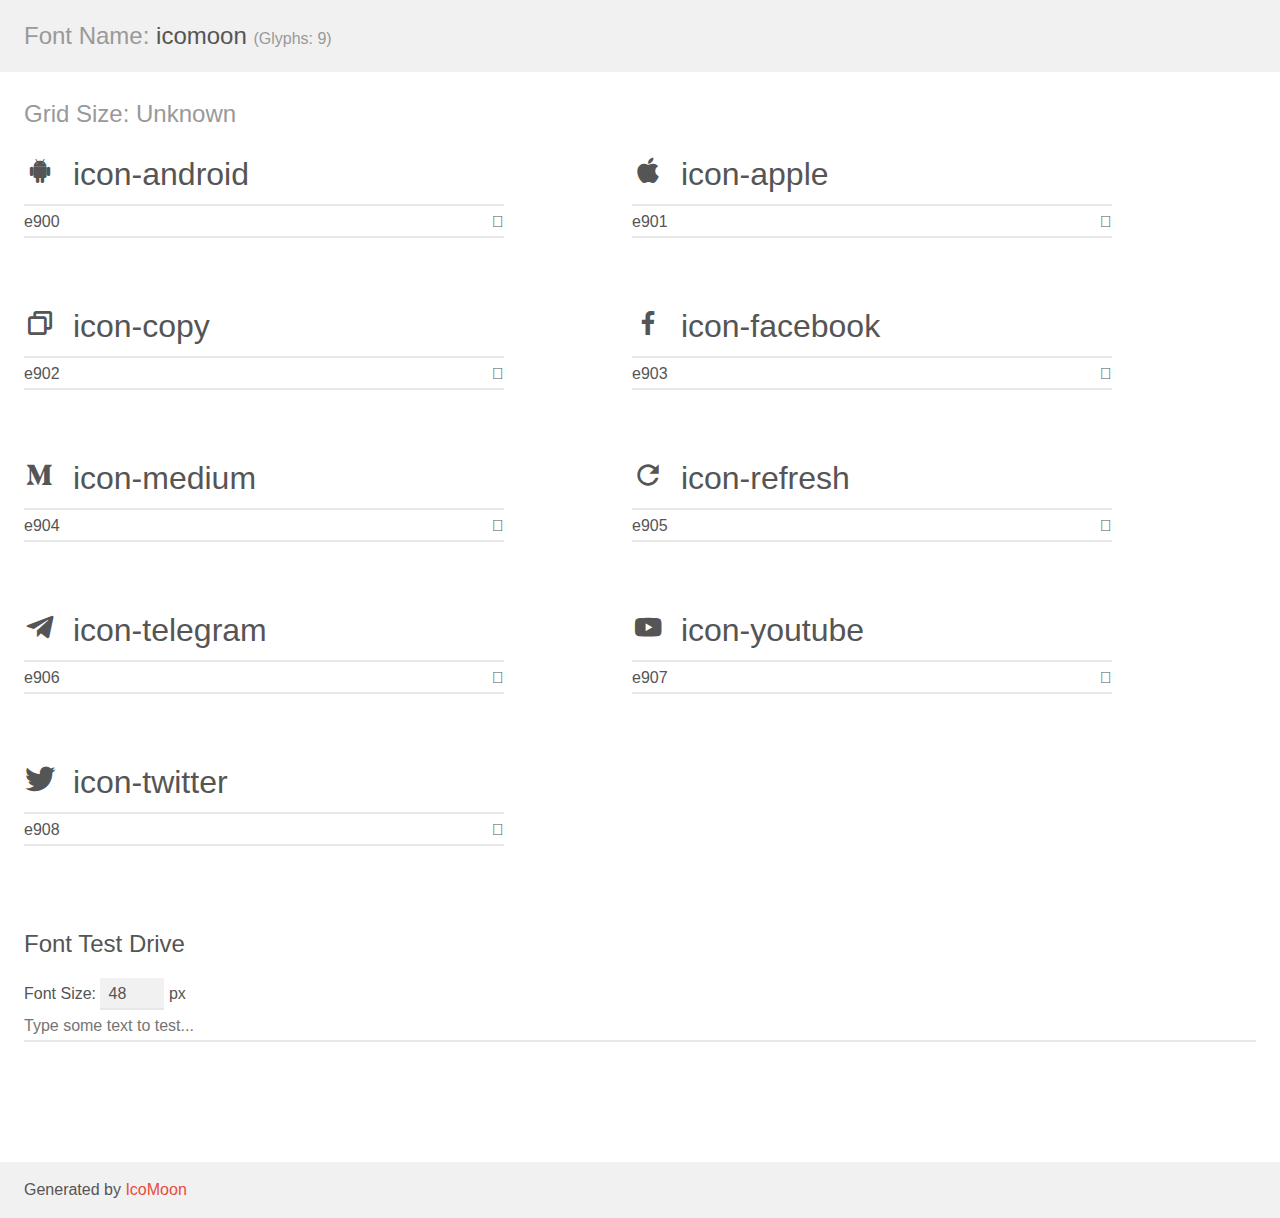
<file: fonts/icomoon/demo.html>
<!doctype html>
<html>
<head>
    <meta charset="utf-8">
    <title>IcoMoon Demo</title>
    <meta name="description" content="An Icon Font Generated By IcoMoon.io">
    <meta name="viewport" content="width=device-width, initial-scale=1">
    <link rel="stylesheet" href="demo-files/demo.css">
    <link rel="stylesheet" href="style.css"></head>
<body>
    <div class="bgc1 clearfix">
        <h1 class="mhmm mvm"><span class="fgc1">Font Name:</span> icomoon <small class="fgc1">(Glyphs:&nbsp;9)</small></h1>
    </div>
    <div class="clearfix mhl ptl">
        <h1 class="mvm mtn fgc1">Grid Size: Unknown</h1>
        <div class="glyph fs1">
            <div class="clearfix bshadow0 pbs">
                <span class="icon-android"></span>
                <span class="mls"> icon-android</span>
            </div>
            <fieldset class="fs0 size1of1 clearfix hidden-false">
                <input type="text" readonly value="e900" class="unit size1of2" />
                <input type="text" maxlength="1" readonly value="&#xe900;" class="unitRight size1of2 talign-right" />
            </fieldset>
            <div class="fs0 bshadow0 clearfix hidden-true">
                <span class="unit pvs fgc1">liga: </span>
                <input type="text" readonly value="" class="liga unitRight" />
            </div>
        </div>
        <div class="glyph fs1">
            <div class="clearfix bshadow0 pbs">
                <span class="icon-apple"></span>
                <span class="mls"> icon-apple</span>
            </div>
            <fieldset class="fs0 size1of1 clearfix hidden-false">
                <input type="text" readonly value="e901" class="unit size1of2" />
                <input type="text" maxlength="1" readonly value="&#xe901;" class="unitRight size1of2 talign-right" />
            </fieldset>
            <div class="fs0 bshadow0 clearfix hidden-true">
                <span class="unit pvs fgc1">liga: </span>
                <input type="text" readonly value="" class="liga unitRight" />
            </div>
        </div>
        <div class="glyph fs1">
            <div class="clearfix bshadow0 pbs">
                <span class="icon-copy"></span>
                <span class="mls"> icon-copy</span>
            </div>
            <fieldset class="fs0 size1of1 clearfix hidden-false">
                <input type="text" readonly value="e902" class="unit size1of2" />
                <input type="text" maxlength="1" readonly value="&#xe902;" class="unitRight size1of2 talign-right" />
            </fieldset>
            <div class="fs0 bshadow0 clearfix hidden-true">
                <span class="unit pvs fgc1">liga: </span>
                <input type="text" readonly value="" class="liga unitRight" />
            </div>
        </div>
        <div class="glyph fs1">
            <div class="clearfix bshadow0 pbs">
                <span class="icon-facebook"></span>
                <span class="mls"> icon-facebook</span>
            </div>
            <fieldset class="fs0 size1of1 clearfix hidden-false">
                <input type="text" readonly value="e903" class="unit size1of2" />
                <input type="text" maxlength="1" readonly value="&#xe903;" class="unitRight size1of2 talign-right" />
            </fieldset>
            <div class="fs0 bshadow0 clearfix hidden-true">
                <span class="unit pvs fgc1">liga: </span>
                <input type="text" readonly value="" class="liga unitRight" />
            </div>
        </div>
        <div class="glyph fs1">
            <div class="clearfix bshadow0 pbs">
                <span class="icon-medium"></span>
                <span class="mls"> icon-medium</span>
            </div>
            <fieldset class="fs0 size1of1 clearfix hidden-false">
                <input type="text" readonly value="e904" class="unit size1of2" />
                <input type="text" maxlength="1" readonly value="&#xe904;" class="unitRight size1of2 talign-right" />
            </fieldset>
            <div class="fs0 bshadow0 clearfix hidden-true">
                <span class="unit pvs fgc1">liga: </span>
                <input type="text" readonly value="" class="liga unitRight" />
            </div>
        </div>
        <div class="glyph fs1">
            <div class="clearfix bshadow0 pbs">
                <span class="icon-refresh"></span>
                <span class="mls"> icon-refresh</span>
            </div>
            <fieldset class="fs0 size1of1 clearfix hidden-false">
                <input type="text" readonly value="e905" class="unit size1of2" />
                <input type="text" maxlength="1" readonly value="&#xe905;" class="unitRight size1of2 talign-right" />
            </fieldset>
            <div class="fs0 bshadow0 clearfix hidden-true">
                <span class="unit pvs fgc1">liga: </span>
                <input type="text" readonly value="" class="liga unitRight" />
            </div>
        </div>
        <div class="glyph fs1">
            <div class="clearfix bshadow0 pbs">
                <span class="icon-telegram"></span>
                <span class="mls"> icon-telegram</span>
            </div>
            <fieldset class="fs0 size1of1 clearfix hidden-false">
                <input type="text" readonly value="e906" class="unit size1of2" />
                <input type="text" maxlength="1" readonly value="&#xe906;" class="unitRight size1of2 talign-right" />
            </fieldset>
            <div class="fs0 bshadow0 clearfix hidden-true">
                <span class="unit pvs fgc1">liga: </span>
                <input type="text" readonly value="" class="liga unitRight" />
            </div>
        </div>
        <div class="glyph fs1">
            <div class="clearfix bshadow0 pbs">
                <span class="icon-youtube"></span>
                <span class="mls"> icon-youtube</span>
            </div>
            <fieldset class="fs0 size1of1 clearfix hidden-false">
                <input type="text" readonly value="e907" class="unit size1of2" />
                <input type="text" maxlength="1" readonly value="&#xe907;" class="unitRight size1of2 talign-right" />
            </fieldset>
            <div class="fs0 bshadow0 clearfix hidden-true">
                <span class="unit pvs fgc1">liga: </span>
                <input type="text" readonly value="" class="liga unitRight" />
            </div>
        </div>
        <div class="glyph fs1">
            <div class="clearfix bshadow0 pbs">
                <span class="icon-twitter"></span>
                <span class="mls"> icon-twitter</span>
            </div>
            <fieldset class="fs0 size1of1 clearfix hidden-false">
                <input type="text" readonly value="e908" class="unit size1of2" />
                <input type="text" maxlength="1" readonly value="&#xe908;" class="unitRight size1of2 talign-right" />
            </fieldset>
            <div class="fs0 bshadow0 clearfix hidden-true">
                <span class="unit pvs fgc1">liga: </span>
                <input type="text" readonly value="" class="liga unitRight" />
            </div>
        </div>
    </div>

    <!--[if gt IE 8]><!-->
    <div class="mhl clearfix mbl">
        <h1>Font Test Drive</h1>
        <label>
            Font Size: <input id="fontSize" type="number" class="textbox0 mbm"
            min="8" value="48" />
            px
        </label>
        <input id="testText" type="text" class="phl size1of1 mvl"
        placeholder="Type some text to test..." value=""/>
        <div id="testDrive" class="icon-" style="font-family: icomoon">&nbsp;
        </div>
    </div>
    <!--<![endif]-->
    <div class="bgc1 clearfix">
        <p class="mhl">Generated by <a href="https://icomoon.io/app">IcoMoon</a></p>
    </div>

    <script src="demo-files/demo.js"></script>
</body>
</html>
</file>
<file: fonts/icomoon/demo-files/demo.css>
body {
  padding: 0;
  margin: 0;
  font-family: sans-serif;
  font-size: 1em;
  line-height: 1.5;
  color: #555;
  background: #fff;
}
h1 {
  font-size: 1.5em;
  font-weight: normal;
}
small {
  font-size: .66666667em;
}
a {
  color: #e74c3c;
  text-decoration: none;
}
a:hover, a:focus {
  box-shadow: 0 1px #e74c3c;
}
.bshadow0, input {
  box-shadow: inset 0 -2px #e7e7e7;
}
input:hover {
  box-shadow: inset 0 -2px #ccc;
}
input, fieldset {
  font-family: sans-serif;
  font-size: 1em;
  margin: 0;
  padding: 0;
  border: 0;
}
input {
  color: inherit;
  line-height: 1.5;
  height: 1.5em;
  padding: .25em 0;
}
input:focus {
  outline: none;
  box-shadow: inset 0 -2px #449fdb;
}
.glyph {
  font-size: 16px;
  width: 15em;
  padding-bottom: 1em;
  margin-right: 4em;
  margin-bottom: 1em;
  float: left;
  overflow: hidden;
}
.liga {
  width: 80%;
  width: calc(100% - 2.5em);
}
.talign-right {
  text-align: right;
}
.talign-center {
  text-align: center;
}
.bgc1 {
  background: #f1f1f1;
}
.fgc1 {
  color: #999;
}
.fgc0 {
  color: #000;
}
p {
  margin-top: 1em;
  margin-bottom: 1em;
}
.mvm {
  margin-top: .75em;
  margin-bottom: .75em;
}
.mtn {
  margin-top: 0;
}
.mtl, .mal {
  margin-top: 1.5em;
}
.mbl, .mal {
  margin-bottom: 1.5em;
}
.mal, .mhl {
  margin-left: 1.5em;
  margin-right: 1.5em;
}
.mhmm {
  margin-left: 1em;
  margin-right: 1em;
}
.mls {
  margin-left: .25em;
}
.ptl {
  padding-top: 1.5em;
}
.pbs, .pvs {
  padding-bottom: .25em;
}
.pvs, .pts {
  padding-top: .25em;
}
.unit {
  float: left;
}
.unitRight {
  float: right;
}
.size1of2 {
  width: 50%;
}
.size1of1 {
  width: 100%;
}
.clearfix:before, .clearfix:after {
  content: " ";
  display: table;
}
.clearfix:after {
  clear: both;
}
.hidden-true {
  display: none;
}
.textbox0 {
  width: 3em;
  background: #f1f1f1;
  padding: .25em .5em;
  line-height: 1.5;
  height: 1.5em;
}
#testDrive {
  display: block;
  padding-top: 24px;
  line-height: 1.5;
}
.fs0 {
  font-size: 16px;
}
.fs1 {
  font-size: 32px;
}
</file>
<file: fonts/icomoon/style.css>
@font-face {
  font-family: 'icomoon';
  src:  url('fonts/icomoon.eot?mn5up4');
  src:  url('fonts/icomoon.eot?mn5up4#iefix') format('embedded-opentype'),
    url('fonts/icomoon.ttf?mn5up4') format('truetype'),
    url('fonts/icomoon.woff?mn5up4') format('woff'),
    url('fonts/icomoon.svg?mn5up4#icomoon') format('svg');
  font-weight: normal;
  font-style: normal;
  font-display: block;
}

[class^="icon-"], [class*=" icon-"] {
  /* use !important to prevent issues with browser extensions that change fonts */
  font-family: 'icomoon' !important;
  speak: never;
  font-style: normal;
  font-weight: normal;
  font-variant: normal;
  text-transform: none;
  line-height: 1;

  /* Better Font Rendering =========== */
  -webkit-font-smoothing: antialiased;
  -moz-osx-font-smoothing: grayscale;
}

.icon-android:before {
  content: "\e900";
}
.icon-apple:before {
  content: "\e901";
}
.icon-copy:before {
  content: "\e902";
}
.icon-facebook:before {
  content: "\e903";
}
.icon-medium:before {
  content: "\e904";
}
.icon-refresh:before {
  content: "\e905";
}
.icon-telegram:before {
  content: "\e906";
}
.icon-youtube:before {
  content: "\e907";
}
.icon-twitter:before {
  content: "\e908";
}
</file>
